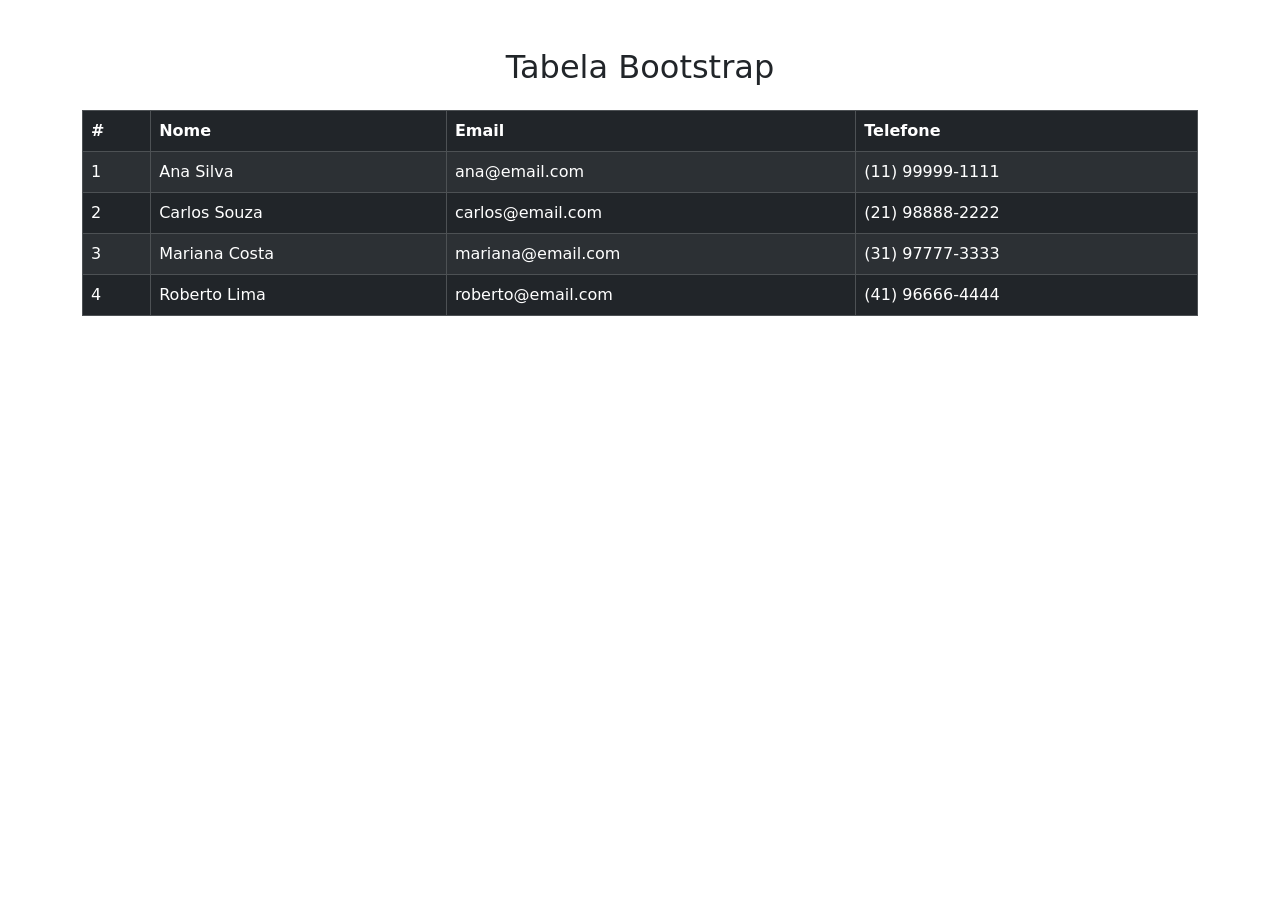
<file: index.html>
<!DOCTYPE html>
<html lang="pt">
<head>
<meta charset="UTF-8">
<meta name="viewport" content="width=device-width, initial-scale=1">
<title>Atividade Bootstrap</title>
<!-- Adicionando o Bootstrap via CDN -->
<link rel="stylesheet"
href="https://cdn.jsdelivr.net/npm/bootstrap@5.3.0/dist/css/bootstrap.min.css">
</head>
<body>


<div class="container mt-5">
<h2 class="text-center">Tabela Bootstrap</h2>


<table class="table table-striped table-dark table-bordered table-hover mt-4">
<thead>
<tr>
<th>#</th>
<th>Nome</th>
<th>Email</th>
<th>Telefone</th>
</tr>
</thead>

<tbody>
<tr>
<td>1</td>
<td>Ana Silva</td>
<td>ana@email.com</td>
<td>(11) 99999-1111</td>
</tr>
<tr>
<td>2</td>
<td>Carlos Souza</td>
<td>carlos@email.com</td>
<td>(21) 98888-2222</td>
</tr>
<tr>
<td>3</td>
<td>Mariana Costa</td>
<td>mariana@email.com</td>
<td>(31) 97777-3333</td>
</tr>
<tr>
<td>4</td>
<td>Roberto Lima</td>
<td>roberto@email.com</td>
<td>(41) 96666-4444</td>
</tr>
</tbody>
</table>
</div>


<script
src="https://cdn.jsdelivr.net/npm/bootstrap@5.3.0/dist/js/bootstrap.bundle.min.js"><
/script>
</body>
</html>
</file>
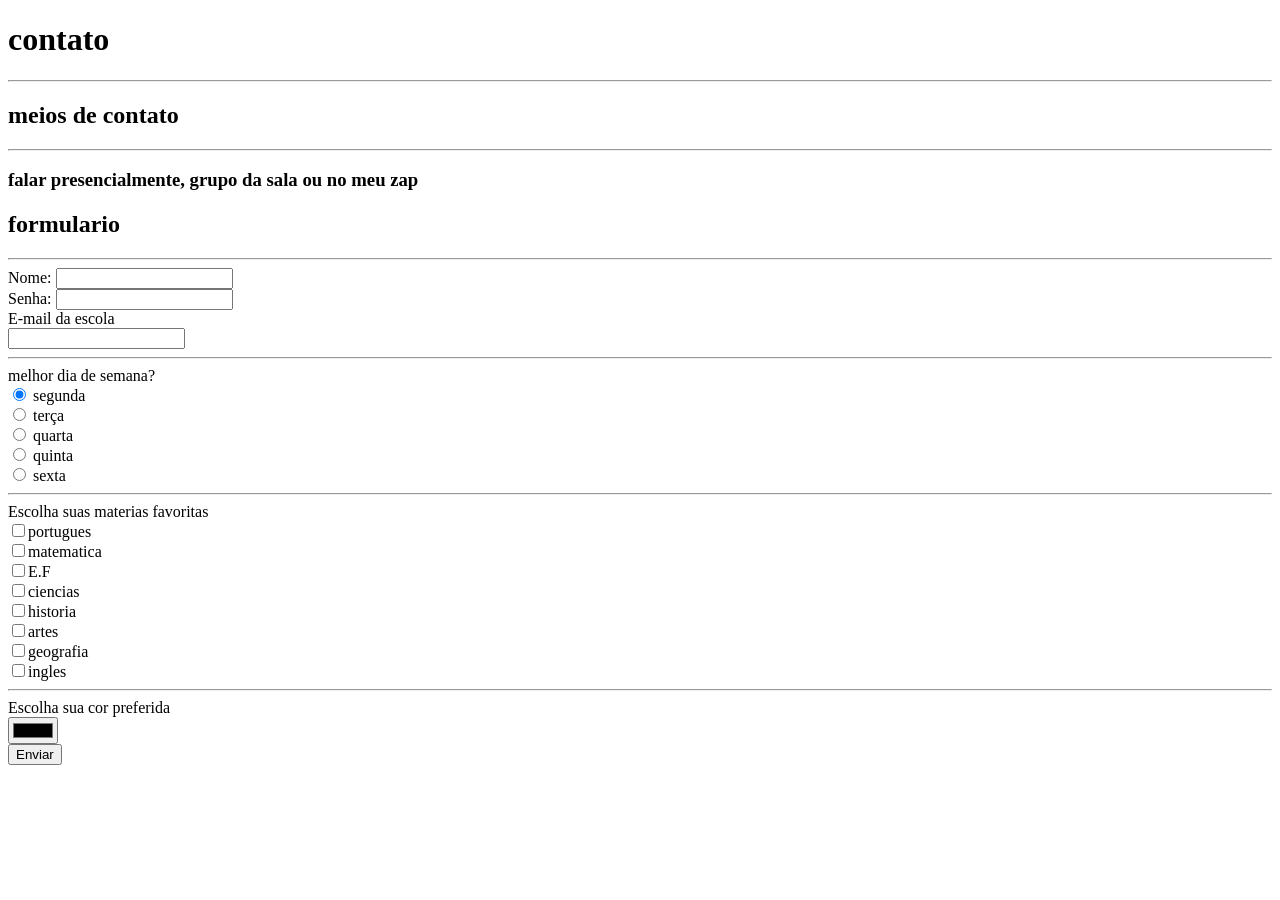
<file: contato.html>
<!DOCTYPE html>
<html lang="en">
<head>
    <meta charset="UTF-8">
    <meta name="viewport" content="width=device-width, initial-scale=1.0">
    <title>contato</title>
</head>
<body>
    <h1>contato</h1>

    <hr>

    <h2>meios de contato</h2>
    
    <hr>

    <h3>falar presencialmente, grupo da sala ou no meu zap</h3>

    <h2>formulario</h2>

    <hr>

        <form action="" method="post">
        Nome: <input type="text" name="nome" required><br>

        Senha: <input type="password" name="senha" required><br>

        
        E-mail da escola<br>

        <input type="email" name="email" required><br>

        <hr>

         melhor dia de semana? <br>

        <input type="radio" name="dia" value="segunda" checked> segunda<br>

        <input type="radio" name="dia" value="terça"> terça<br>

        <input type="radio" name="dia" value="quarta"> quarta<br>

        <input type="radio" name="dia" value="quinta"> quinta<br>

        <input type="radio" name="dia" value="sexta"> sexta

        <hr>

        Escolha suas materias favoritas<br>

        <input type="checkbox" name="esporte1" value="portugues">portugues<br>

        <input type="checkbox" name="esporte2" value="matematica">matematica<br>

        <input type="checkbox" name="esporte3" value="E.F">E.F<br>

        <input type="checkbox" name="esporte4" value="ciencias">ciencias<br>

        <input type="checkbox" name="esporte5" value="historia">historia<br>

        <input type="checkbox" name="esporte6" value="artes">artes<br>

        <input type="checkbox" name="esporte7" value="geografia">geografia<br>

        <input type="checkbox" name="esporte8" value="ingles">ingles<br>

        <hr>

        Escolha sua cor preferida<br>

        <input type="color" name="cor"><br>

        <input type="submit" value="Enviar">




    </form>
</body>
</html>
</file>
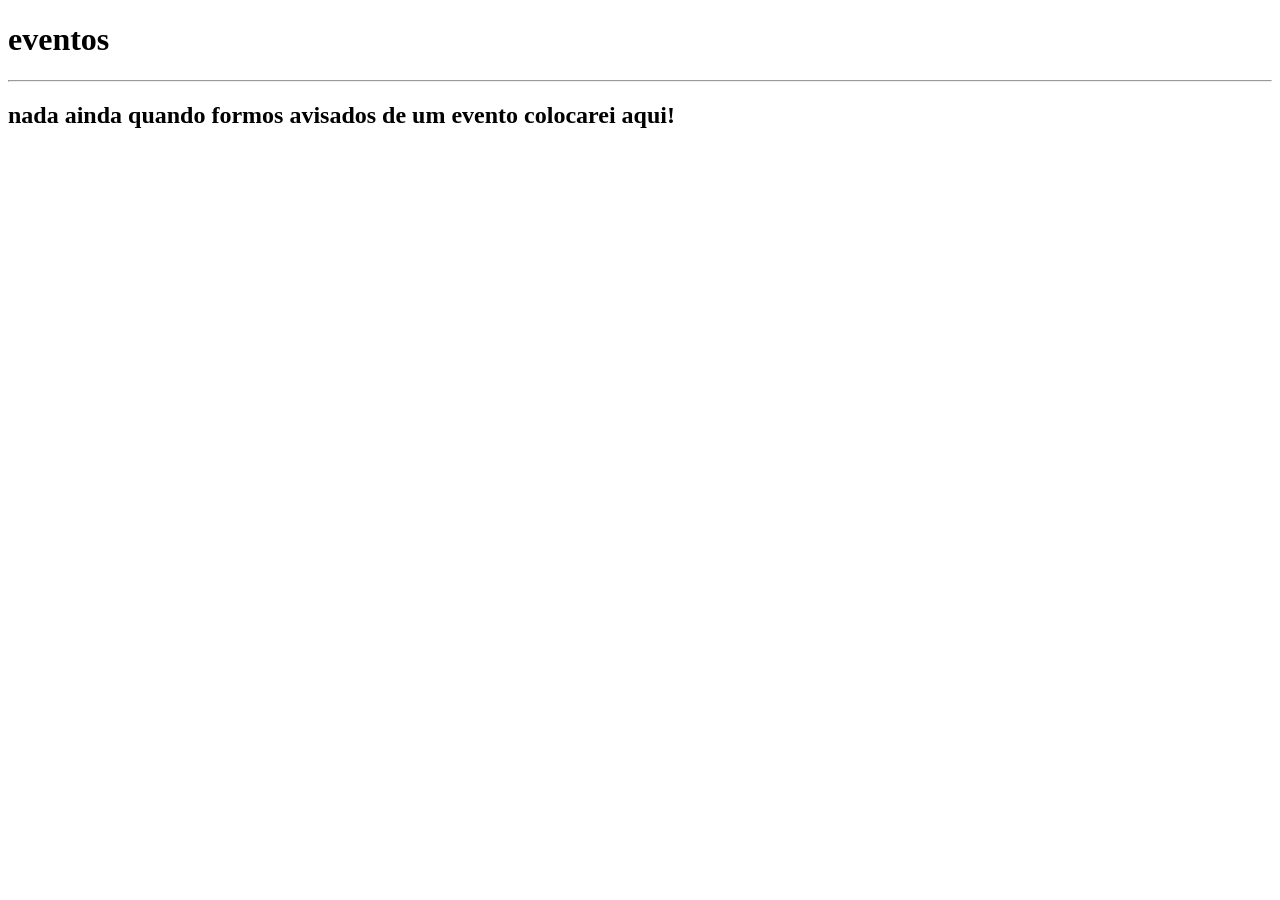
<file: eventos.html>
<!DOCTYPE html>
<html lang="en">
<head>
    <meta charset="UTF-8">
    <meta name="viewport" content="width=device-width, initial-scale=1.0">
    <title>eventos</title>
</head>
<body>
    <h1>eventos</h1>

    <hr>

    <h2>nada ainda quando formos avisados de um evento colocarei aqui!</h2>
</body>
</html>
</file>
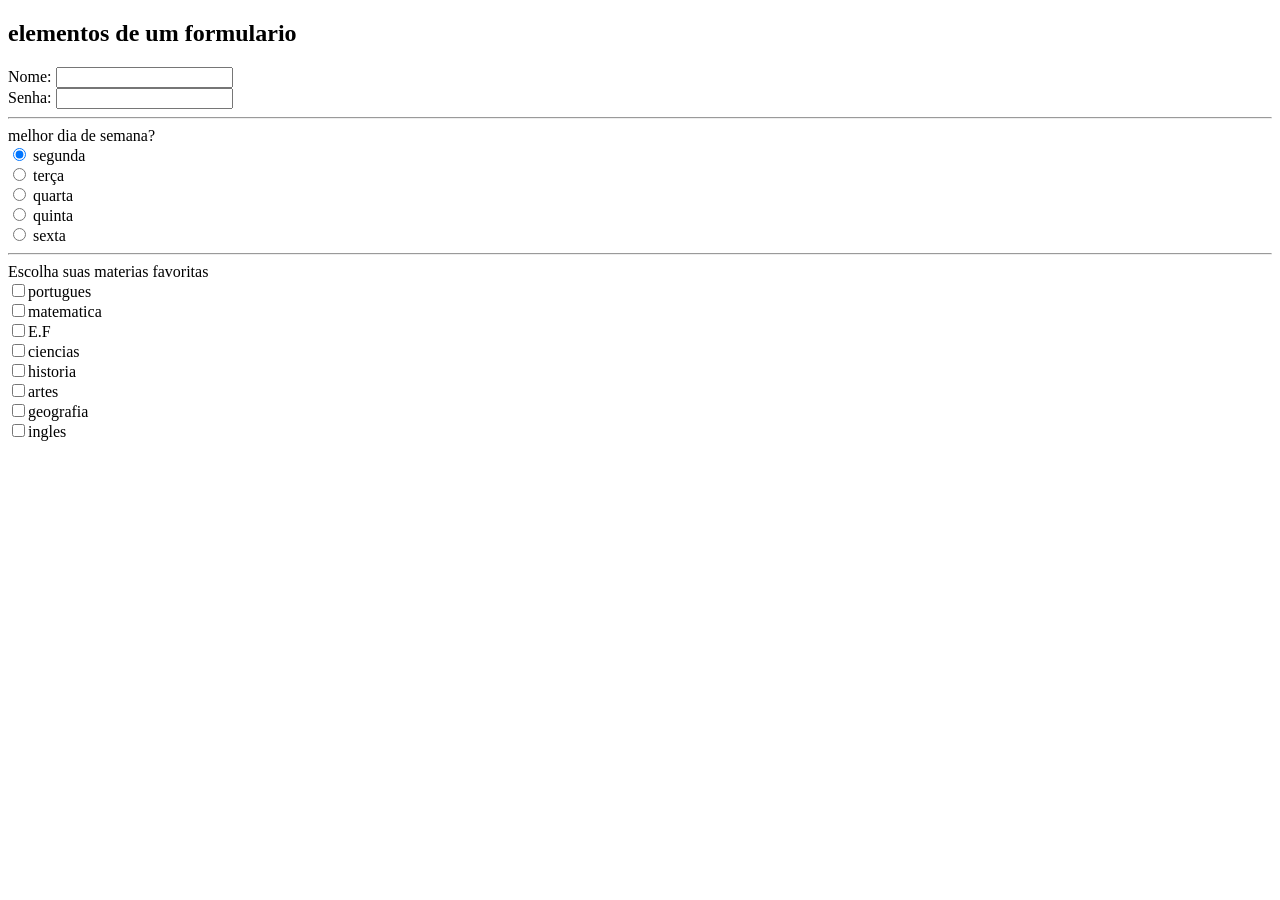
<file: formularios teste.html>
<!DOCTYPE html>
<html lang="en">
<head>
    <meta charset="UTF-8">
    <meta name="viewport" content="width=device-width, initial-scale=1.0">
    <title>teste de formularios</title>
</head>
<body>
    <h2>elementos de um formulario</h2>

    <form action="" method="post">
        Nome: <input type="text" name="nome"><br>

        Senha: <input type="password" name="senha"><br>

        <hr>

         melhor dia de semana? <br>

        <input type="radio" name="dia" value="segunda" checked> segunda<br>

        <input type="radio" name="dia" value="terça"> terça<br>

        <input type="radio" name="dia" value="quarta"> quarta<br>

        <input type="radio" name="dia" value="quinta"> quinta<br>

        <input type="radio" name="dia" value="sexta"> sexta

        <hr>

        Escolha suas materias favoritas<br>

        <input type="checkbox" name="esporte1" value="portugues">portugues<br>

        <input type="checkbox" name="esporte2" value="matematica">matematica<br>

        <input type="checkbox" name="esporte3" value="E.F">E.F<br>

        <input type="checkbox" name="esporte4" value="ciencias">ciencias<br>

        <input type="checkbox" name="esporte5" value="historia">historia<br>

        <input type="checkbox" name="esporte6" value="artes">artes<br>

        <input type="checkbox" name="esporte7" value="geografia">geografia<br>

        <input type="checkbox" name="esporte8" value="ingles">ingles<br>
    </form>
</body>
</html>
</file>
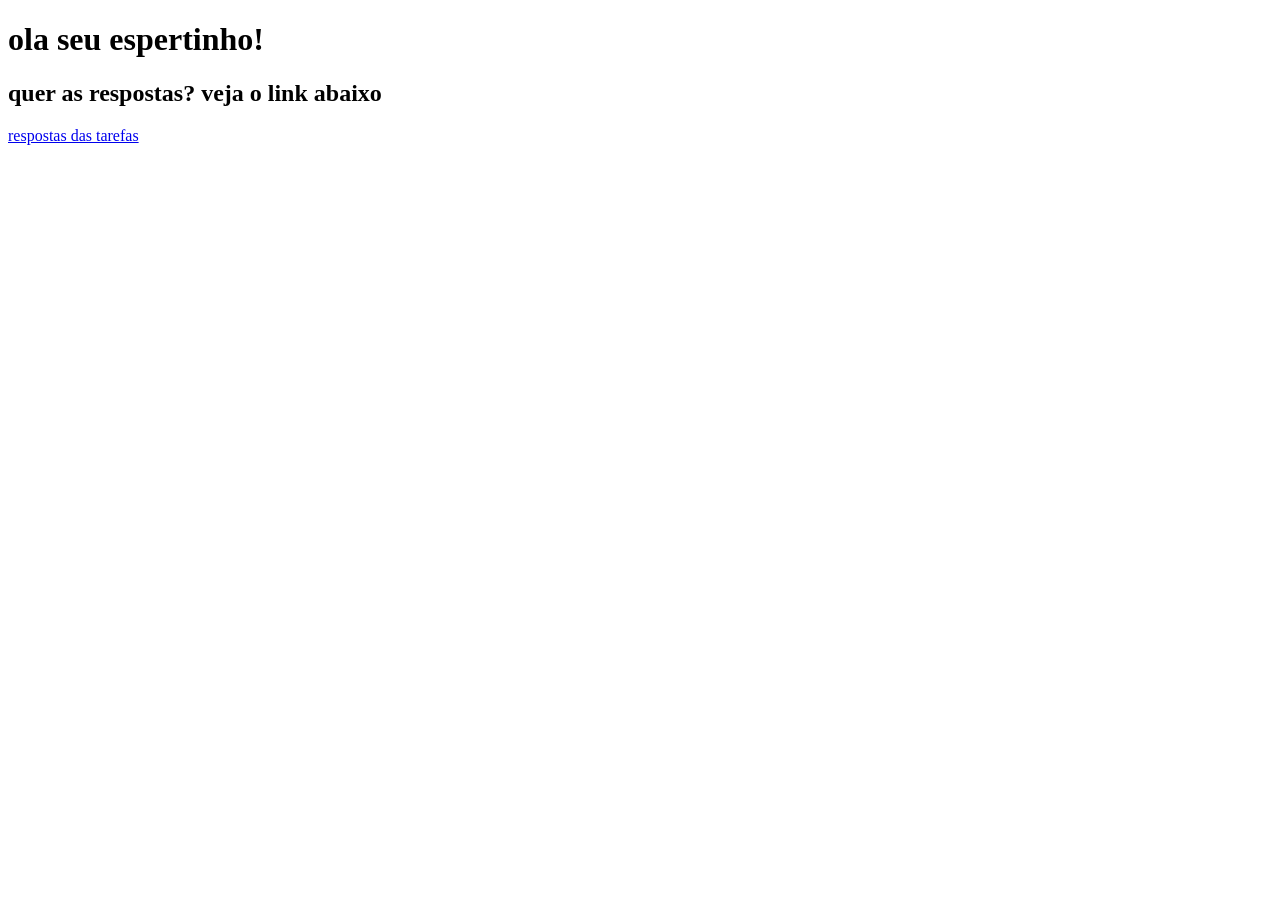
<file: respostas.html>
<!DOCTYPE html>
<html lang="en">
<head>
    <meta charset="UTF-8">
    <meta name="viewport" content="width=device-width, initial-scale=1.0">
    <title>respostas</title>
</head>
<body>

    <h1>ola seu espertinho!</h1>

    <h2>quer as respostas? veja o link abaixo</h2>

    <a href="https://www.youtube.com/watch?v=dQw4w9WgXcQ">respostas das tarefas</a>
    
</body>
</html>
</file>
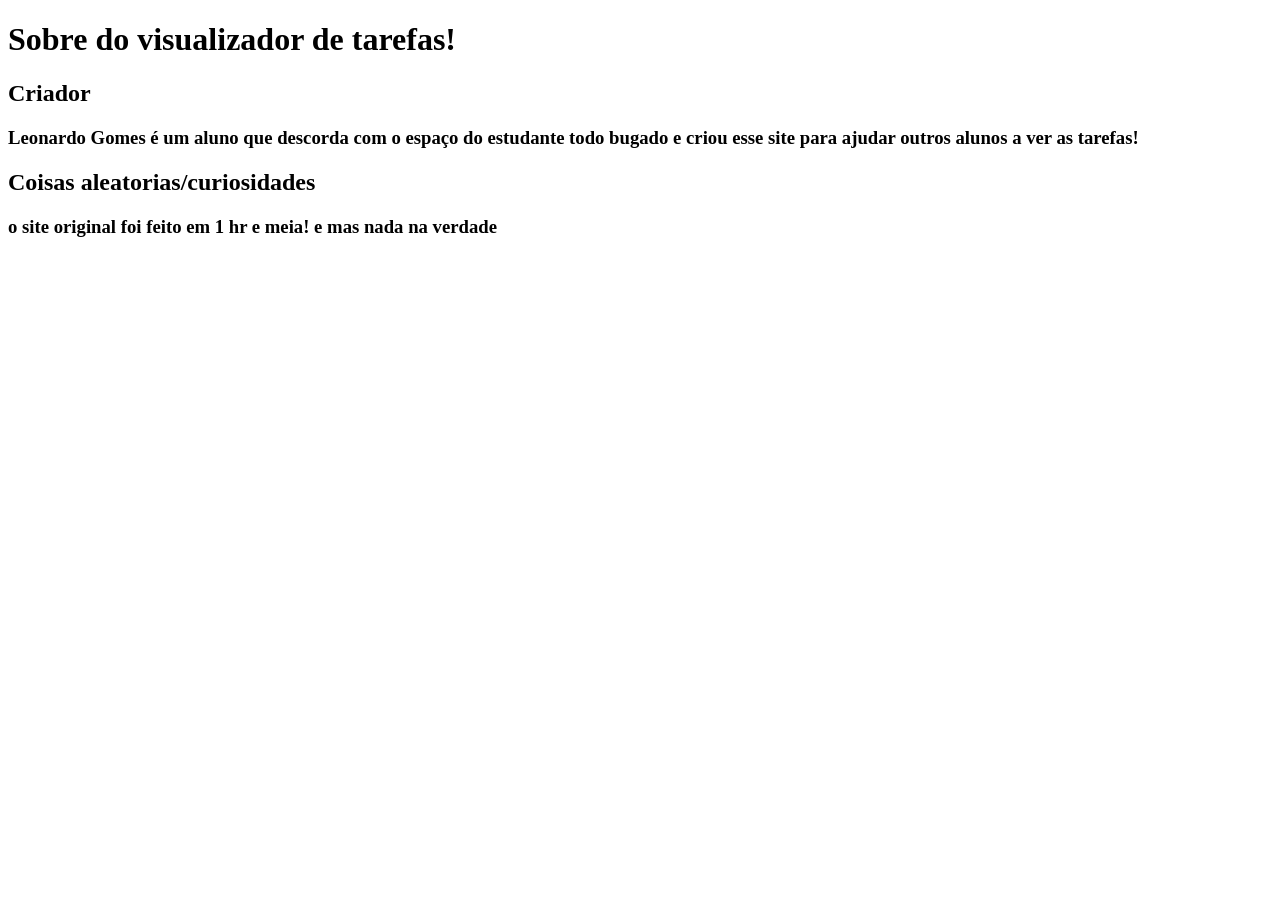
<file: sobre.html>
<!DOCTYPE html>
<html lang="en">
<head>
    <meta charset="UTF-8">
    <meta name="viewport" content="width=device-width, initial-scale=1.0">
    <title>sobre</title>
</head>
<body>
    <h1>Sobre do visualizador de tarefas!</h1>

    <h2>Criador</h2>

    <h3>Leonardo Gomes é um aluno que descorda com o espaço do estudante todo bugado e criou esse site para ajudar outros alunos a ver as tarefas!</h3>

    <h2>Coisas aleatorias/curiosidades</h2>

    <h3>o site original foi feito em 1 hr e meia! e mas nada na verdade</h3>
</body>
</html>
</file>
